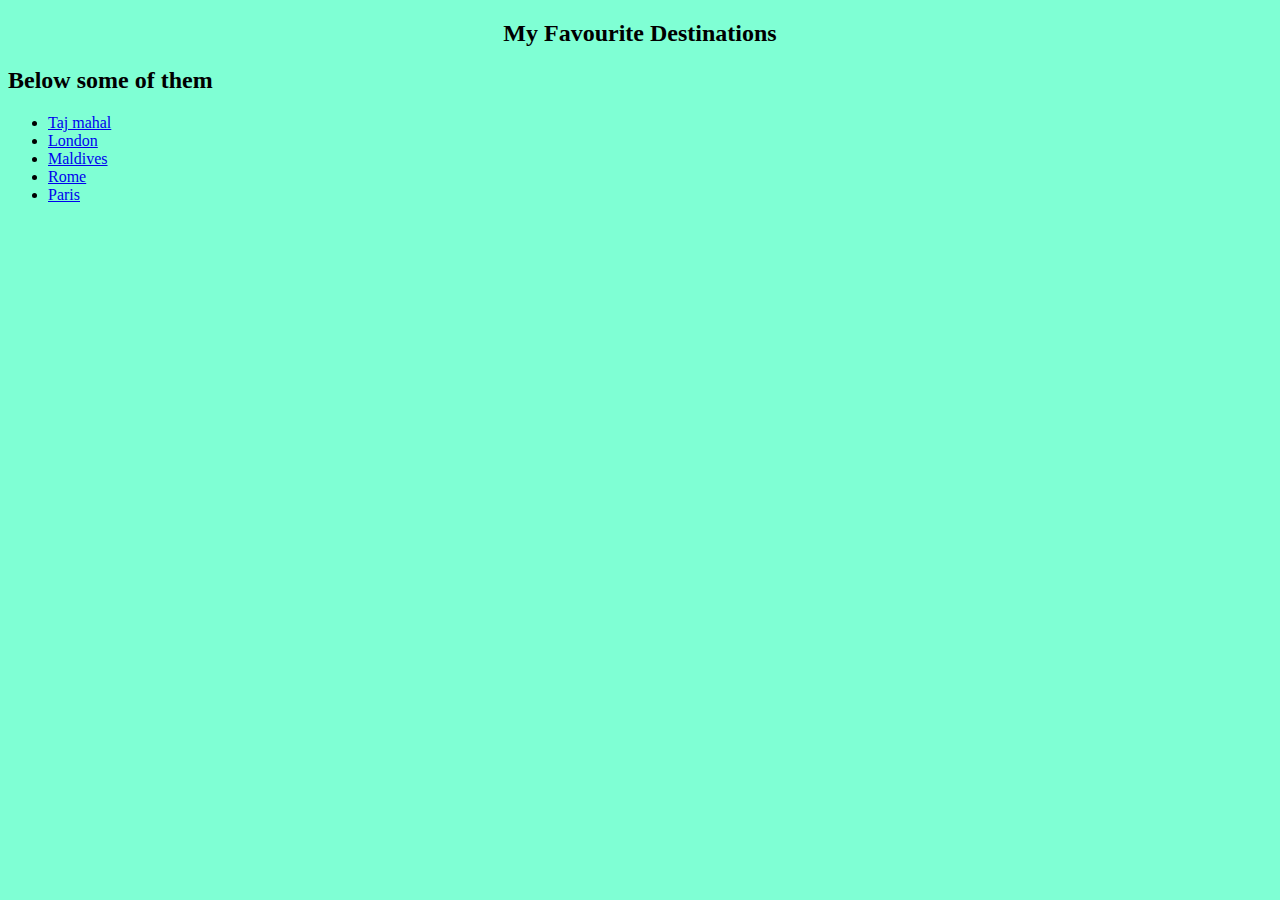
<file: index.html>
<!DOCTYPE html>
<html lang="en">
<head>
    <meta charset="UTF-8">
    <meta name="viewport" content="width=device-width, initial-scale=1.0">
    <title>Task1</title>
    <link rel="stylesheet" href="style.css">
</head>
<body>
    <center>
        <h2>My Favourite Destinations</h2>
    </center>
    <h2>Below some of them</h2>
    <ul>
        <li><a href="Taj Mahal.html">Taj mahal</a></li>
    <li><a href="London.html">London</a></li>
    <li><a href="Maldives.html">Maldives</a></li>
    <li><a href="Rome.html">Rome</a></li>
    <li><a href="Paris.html">Paris</a></li>
    </ul>
</body>
</html>
</file>
<file: style.css>
a:hover{
    font-size: large;
    font-style: italic;
    color: black;
 }
 a:active{
    color: red;
 }
body{
    background-color: aquamarine;
}
</file>
